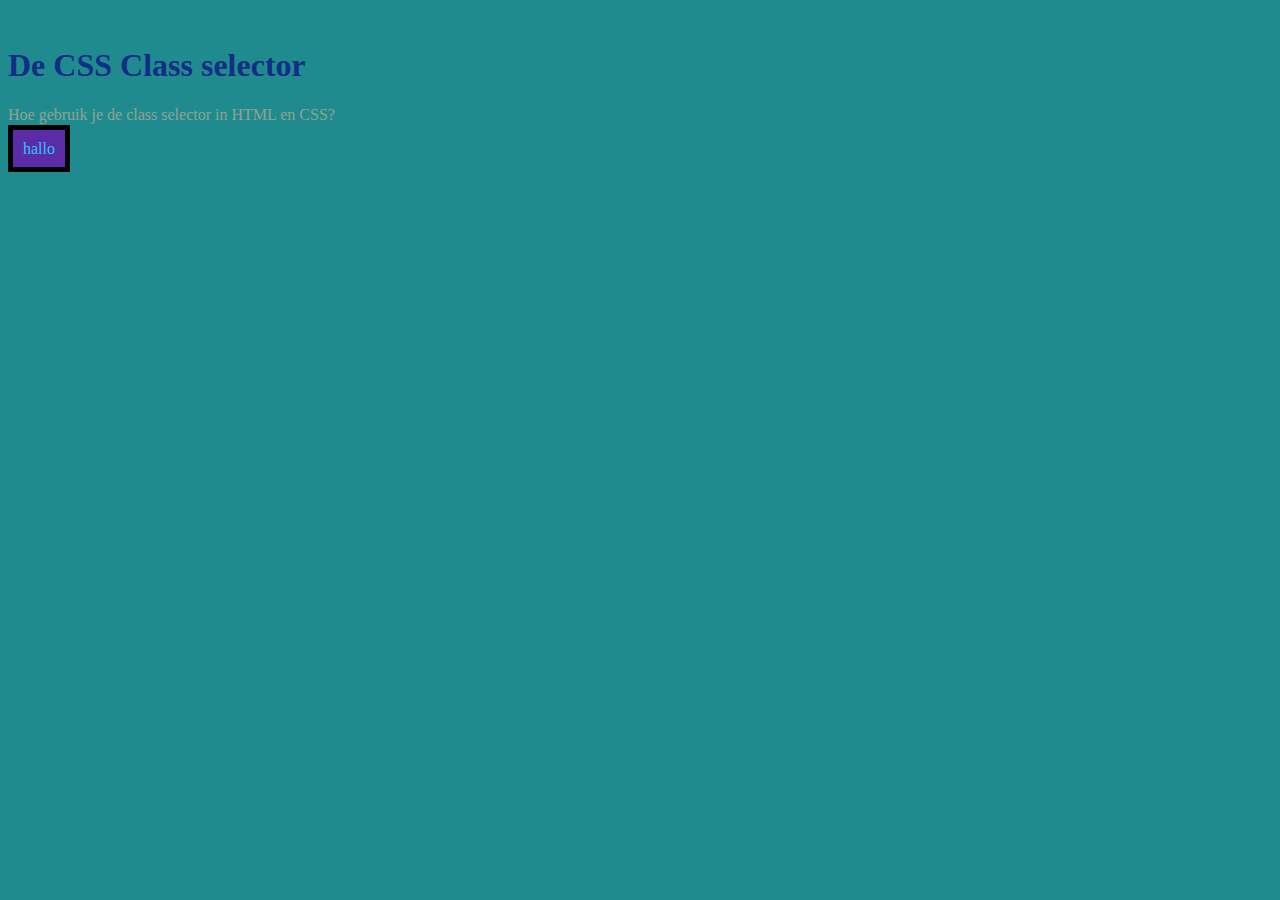
<file: web/css-class/index.html>
<!DOCTYPE html>
    <html lang="en">
        <head>
            <title>css class</title>
            <link rel="stylesheet" href="style.css"
        </head>
        <body>
            <br>
            <h1>De CSS Class selector</h1>
            <p>Hoe gebruik je de class selector in HTML en CSS?</p>
            <dev class= "cheat">hallo</dev>
        </body>
    </html>
</file>
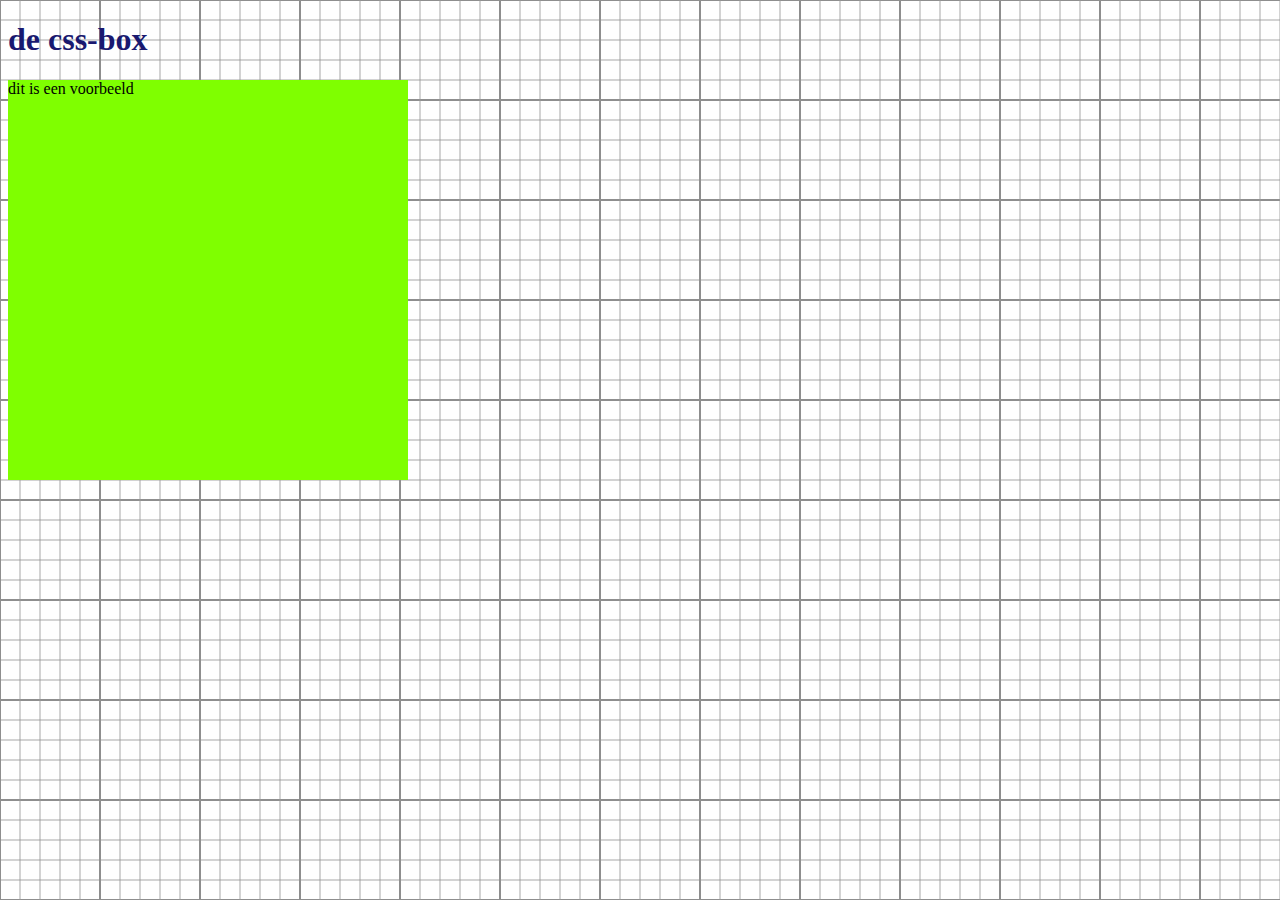
<file: web/cssbox/index.html>
<!DOCTYPE html>
<html lang="en">
<head>
    <meta charset="UTF-8">
    <meta http-equiv="X-UA-Compatible" content="IE=edge">
    <meta name="viewport" content="width=device-width, initial-scale=1.0">
    <title>css box</title>
    <link rel="stylesheet" href="style.css">
</head>
<body>
    <h1>de css-box</h1>
    <div>dit is een voorbeeld</div>

</body>
</html>
</file>
<file: web/css-class/style.css>
body{
    background-color: rgb(32, 139, 143);
    color: rgb(145, 163, 145);
}

H1{
    color:rgb(20, 46, 133);
}

.cheat{
    background-color: rgb(91, 44, 167);
    color: rgb(47, 196, 255);
    border: 5px solid rgb(0, 0, 0);
    padding: 10px;
}
</file>
<file: web/cssbox/style.css>
body{
    background-image: url(img/100x100.gif);
    color: midnightblue;
}
div{
    background-color: chartreuse;
    color: rgb(0, 0, 0);
    height: 400px;
    width: 400px;
}
</file>
